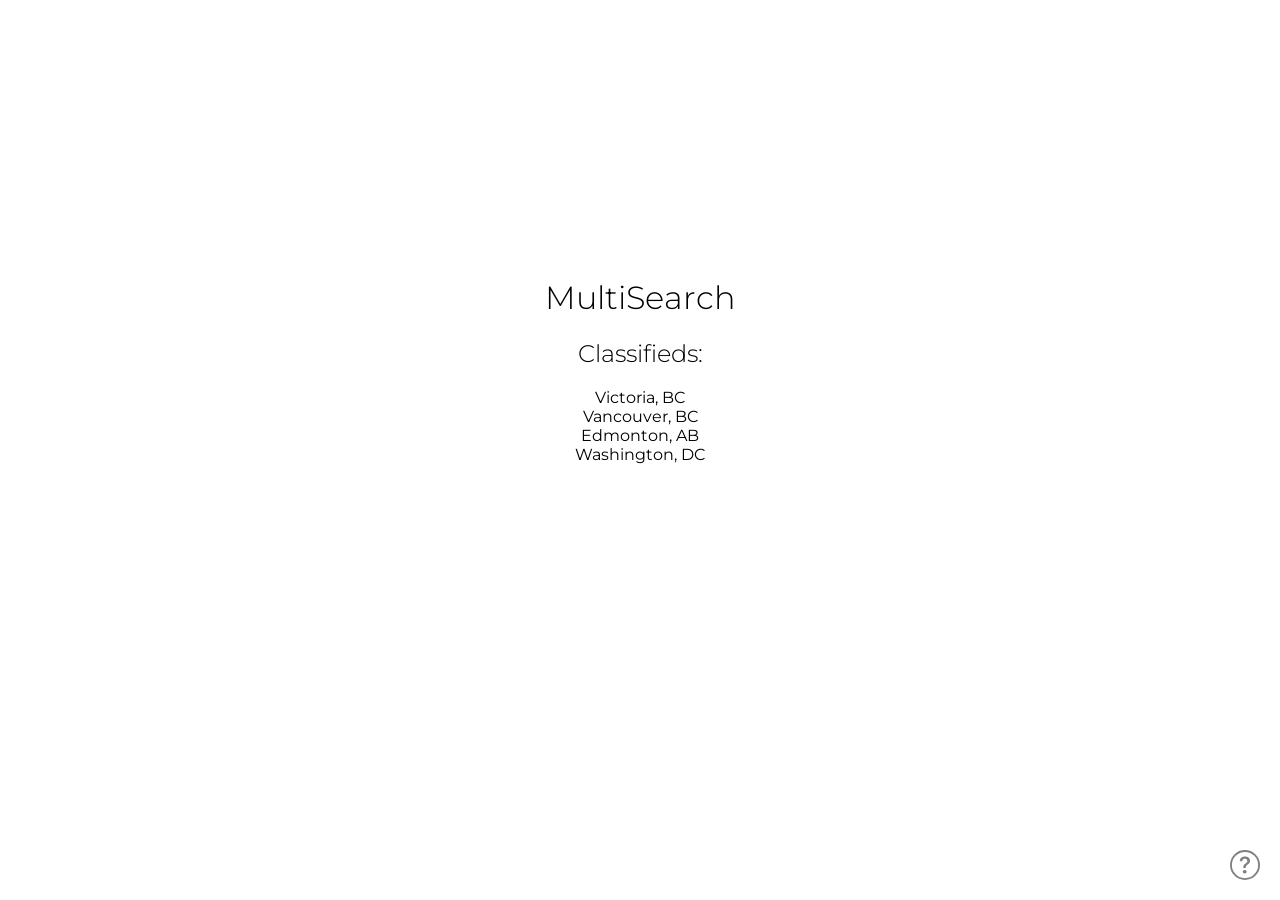
<file: index.htm>
<!DOCTYPE html>
<html lang="en">
<head>
    <script async src="https://www.googletagmanager.com/gtag/js?id=G-RG226NDPQM"></script>
    <script>
        window.dataLayer = window.dataLayer || [];
        function gtag(){dataLayer.push(arguments);}
        gtag('js', new Date());
        gtag('config', 'G-RG226NDPQM');
    </script>

    <meta charset="utf-8">
    <title>MultiSearch</title>
    <link href="./style.css" rel="stylesheet" />
</head>
<body>
    <main>
        <h1>MultiSearch</h1>
        <h2>Classifieds:</h2>
        <ul>
            <li><a href="./vic">Victoria, BC</a><br /></li>
            <li><a href="./van">Vancouver, BC</a><br /></li>
            <li><a href="./edm">Edmonton, AB</a><br /></li>
            <li><a href="./dc">Washington, DC</a></li>
        </ul>
    </main>
    <footer onclick="window.open('https://github.com/mica/multisearch/')"></footer>
</html>
</file>
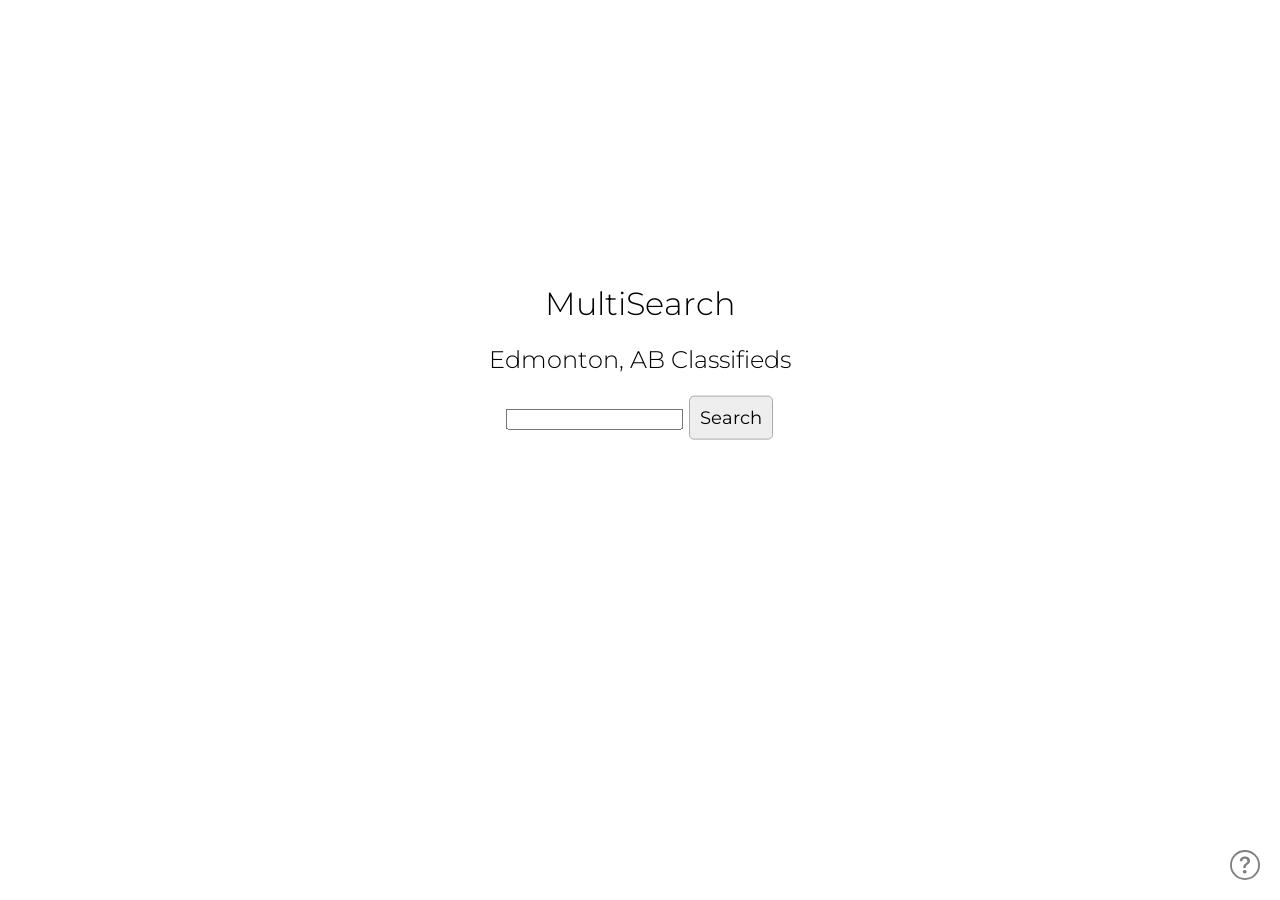
<file: edm/index.htm>
<html>
    <head>
        <script async src="https://www.googletagmanager.com/gtag/js?id=G-RG226NDPQM"></script>
        <script>
            window.dataLayer = window.dataLayer || [];
            function gtag(){dataLayer.push(arguments);}
            gtag('js', new Date());
            gtag('config', 'G-RG226NDPQM');
        </script>
        <meta charset='utf-8'>
        <title>Edmonton Classifieds MultiSearch</title>
        <link href='../style.css' rel='stylesheet'>
    </head>
    <body>
        <header></header>
        <main>
            <h1>MultiSearch</h1>
            <h2>Edmonton, AB Classifieds</h2>
            <form method='get'>
                <input id='search' name='q' value=''>
                <input type='submit' value='Search'>
                <div></div>
            </form>
        </main>
        <footer></footer>
        <script>
            const sites = [
                ['FB Marketplace','https://www.facebook.com/marketplace/edmonton/search/?query='],
                ['Craigslist','https://edmonton.craigslist.org/search/sss?purveyor=owner&query='],
                ['Kijiji','https://www.kijiji.ca/b-edmonton/', '/k0l1700203'],
                ['Karrot','https://karrotmarket.com/ca/buy-sell/all/?in=edmonton-8629&only_on_sale=true&search=']
            ];
        </script>
        <script type='module' src='../script.js'></script>
    </body>
</html>
</file>
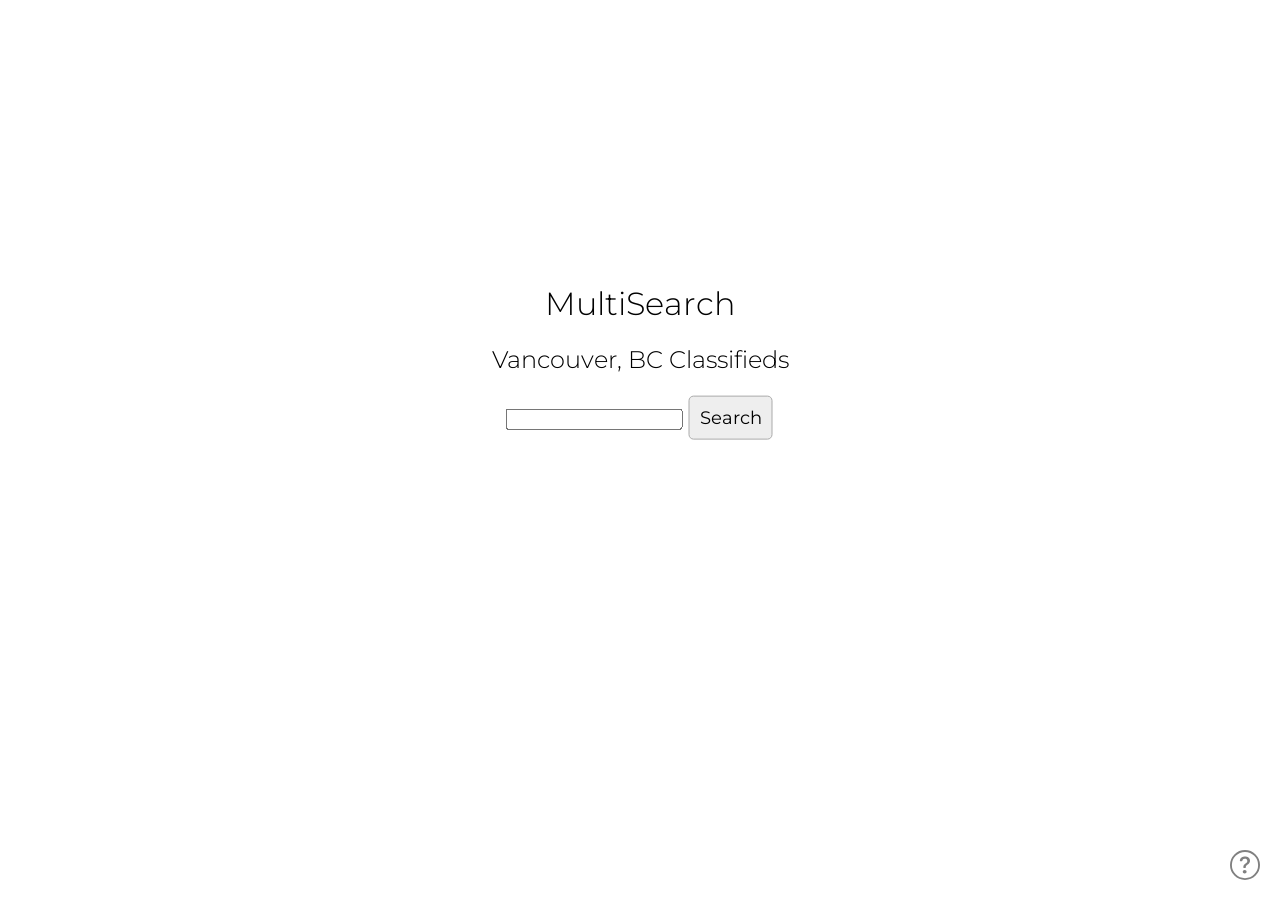
<file: van/index.htm>
<html>
    <head>
        <script async src="https://www.googletagmanager.com/gtag/js?id=G-RG226NDPQM"></script>
        <script>
            window.dataLayer = window.dataLayer || [];
            function gtag(){dataLayer.push(arguments);}
            gtag('js', new Date());
            gtag('config', 'G-RG226NDPQM');
        </script>
        <meta charset='utf-8'>
        <title>Vancouver Classifieds MultiSearch</title>
        <link href='../style.css' rel='stylesheet'>
    </head>
    <body>
        <header></header>
        <main>
            <h1>MultiSearch</h1>
            <h2>Vancouver, BC Classifieds</h2>
            <form method='get'>
                <input id='search' name='q' value=''>
                <input type='submit' value='Search'>
                <div></div>
            </form>
        </main>
        <footer></footer>
        <script>
            const sites = [
                ['FB Marketplace','https://www.facebook.com/marketplace/vancouver/search/?query='],
                ['Craigslist','https://vancouver.craigslist.org/search/sss?purveyor=owner&query='],
                ['Kijiji','https://www.kijiji.ca/b-vancouver/', '/k0l1700287'],
                ['Karrot','https://karrotmarket.com/ca/buy-sell/all/?in=vancouver-11031&only_on_sale=true&search=']
            ];
        </script>
        <script type='module' src='../script.js'></script>
    </body>
</html>
</file>
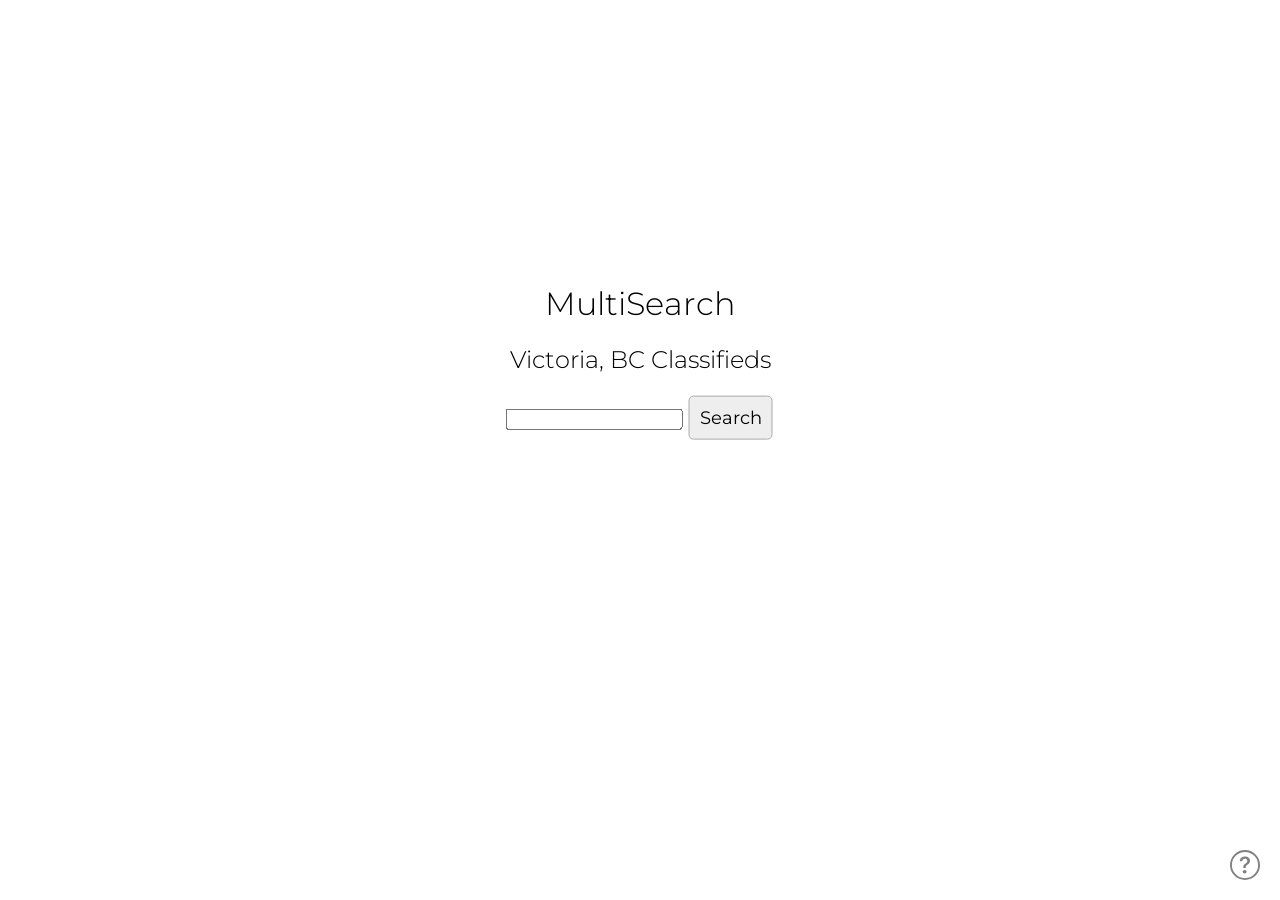
<file: vic/index.htm>
<html>
    <head>
        <script async src="https://www.googletagmanager.com/gtag/js?id=G-RG226NDPQM"></script>
        <script>
            window.dataLayer = window.dataLayer || [];
            function gtag(){dataLayer.push(arguments);}
            gtag('js', new Date());
            gtag('config', 'G-RG226NDPQM');
        </script>
        <meta charset='utf-8'>
        <title>Victoria Classifieds MultiSearch</title>
        <link href='../style.css' rel='stylesheet'>
    </head>
    <body>
        <header></header>
        <main>
            <h1>MultiSearch</h1>
            <h2>Victoria, BC Classifieds</h2>
            <form method='get'>
                <input id='search' name='q' value=''>
                <input type='submit' value='Search'>
                <div></div>
            </form>
        </main>
        <footer></footer>
        <script>
            const sites = [
                ['FB Marketplace','https://www.facebook.com/marketplace/victoria/search/?query='],
                ['Used.ca','https://www.used.ca/bc/all-categories/search?ap_search_keyword='],
                ['Craigslist','https://victoria.craigslist.org/search/sss?purveyor=owner&query='],
                ['VarageSale','https://www.varagesale.com/victoria-bc-swap-shop/search?q='],
                ['Kijiji','https://www.kijiji.ca/b-victoria-bc/', '/k0l1700173'],
                ['Karrot','https://karrotmarket.com/ca/buy-sell/all/?in=victoria-10553&only_on_sale=true&search=']
            ];
        </script>
        <script src='../script.js'></script>
    </body>
</html>
</file>
<file: style.css>
@import url('https://fonts.googleapis.com/css2?family=Montserrat:wght@300;400&display=swap');

body {
    text-align: center;
    font-family: 'Montserrat', sans-serif;
}
a:link, a:visited {
    text-decoration: none;
    color: #000;
}
h1, h2 {
    font-weight: 300;
}
ul {
    list-style-type: none;
    margin: 0;
    padding: 0;  
}
input[type=text], input[type=submit] {
    border: 1px solid #aaa;
    border-radius: 5px;
    padding: 10px;
    font-size: large;
    margin: 2px;
    font-family: 'Montserrat', sans-serif;
}
input[type=submit] {
    cursor: pointer;
    background: #eee;
}
footer {
    position: absolute;
    bottom: 20px;
    right: 20px;
    cursor: pointer;
    width: 30px;
    height: 30px;
    background: 
        url('data:image/svg+xml,<svg xmlns="http://www.w3.org/2000/svg" width="16" height="16" fill="grey" class="bi bi-question-circle" viewBox="0 0 16 16"><path d="M8 15A7 7 0 1 1 8 1a7 7 0 0 1 0 14zm0 1A8 8 0 1 0 8 0a8 8 0 0 0 0 16z"/><path d="M5.255 5.786a.237.237 0 0 0 .241.247h.825c.138 0 .248-.113.266-.25.09-.656.54-1.134 1.342-1.134.686 0 1.314.343 1.314 1.168 0 .635-.374.927-.965 1.371-.673.489-1.206 1.06-1.168 1.987l.003.217a.25.25 0 0 0 .25.246h.811a.25.25 0 0 0 .25-.25v-.105c0-.718.273-.927 1.01-1.486.609-.463 1.244-.977 1.244-2.056 0-1.511-1.276-2.241-2.673-2.241-1.267 0-2.655.59-2.75 2.286zm1.557 5.763c0 .533.425.927 1.01.927.609 0 1.028-.394 1.028-.927 0-.552-.42-.94-1.029-.94-.584 0-1.009.388-1.009.94z"/></svg>')
        no-repeat 
        center / cover;
}
header {
    font-size: smaller;
    position: absolute;
    top: 15px;
    right: 50px;
    color: #777;
    padding: 0 0 0 25px;
    background: 
        url('data:image/svg+xml,<svg xmlns="http://www.w3.org/2000/svg" width="16" height="16" fill="grey" class="bi bi-arrow-up-circle" viewBox="0 0 16 16"><path fill-rule="evenodd" d="M1 8a7 7 0 1 0 14 0A7 7 0 0 0 1 8zm15 0A8 8 0 1 1 0 8a8 8 0 0 1 16 0zm-7.5 3.5a.5.5 0 0 1-1 0V5.707L5.354 7.854a.5.5 0 1 1-.708-.708l3-3a.5.5 0 0 1 .708 0l3 3a.5.5 0 0 1-.708.708L8.5 5.707V11.5z"/></svg>')
        no-repeat 
        left;
}
main {
    margin: 0;
    position: absolute;
    top: 40%;
    left: 50%;
    -ms-transform: translate(-50%, -50%);
    transform: translate(-50%, -50%);
}
#qlinks {
    margin-top: 20px;
}
.qlink, #qall {
    cursor: pointer;
    border: 1px solid #aaa;
    border-radius: 5px;
    width: 140px;
    height: 90px;
    float: left;
    margin: 5px;
    position: relative;
}
.qlink div {
    border-radius: 5px 5px 0 0;
    top: 0;
    padding: 3px 0;
    width: 100%;
    margin: 0;
    font-size: small;
    background: #eee;
    border-bottom: 1px solid #ccc;
}
.qlink div img {
    margin: 2px 4px 2px 0;
    vertical-align: middle;
}
.qlink p, #qall p {
    text-overflow: ellipsis;
    white-space: nowrap;
    overflow: hidden;
    position: absolute;
    width: 130px;
    top: 40%;
    left: 50%;
    -ms-transform: translate(-50%, -50%);
    transform: translate(-50%, -50%);
}
.qlink p span {
    color: #bbb;
}
#qall {
    background:
        url('data:image/svg+xml,<svg xmlns="http://www.w3.org/2000/svg" width="16" height="16" fill="grey" class="bi bi-box-arrow-in-up-right" viewBox="0 0 16 16"><path fill-rule="evenodd" d="M6.364 13.5a.5.5 0 0 0 .5.5H13.5a1.5 1.5 0 0 0 1.5-1.5v-10A1.5 1.5 0 0 0 13.5 1h-10A1.5 1.5 0 0 0 2 2.5v6.636a.5.5 0 1 0 1 0V2.5a.5.5 0 0 1 .5-.5h10a.5.5 0 0 1 .5.5v10a.5.5 0 0 1-.5.5H6.864a.5.5 0 0 0-.5.5z"/><path fill-rule="evenodd" d="M11 5.5a.5.5 0 0 0-.5-.5h-5a.5.5 0 0 0 0 1h3.793l-8.147 8.146a.5.5 0 0 0 .708.708L10 6.707V10.5a.5.5 0 0 0 1 0v-5z"/></svg>') 
        no-repeat
        95% 10% 
        #eee;
}
#qall small {
    color: #999;
}
</file>
